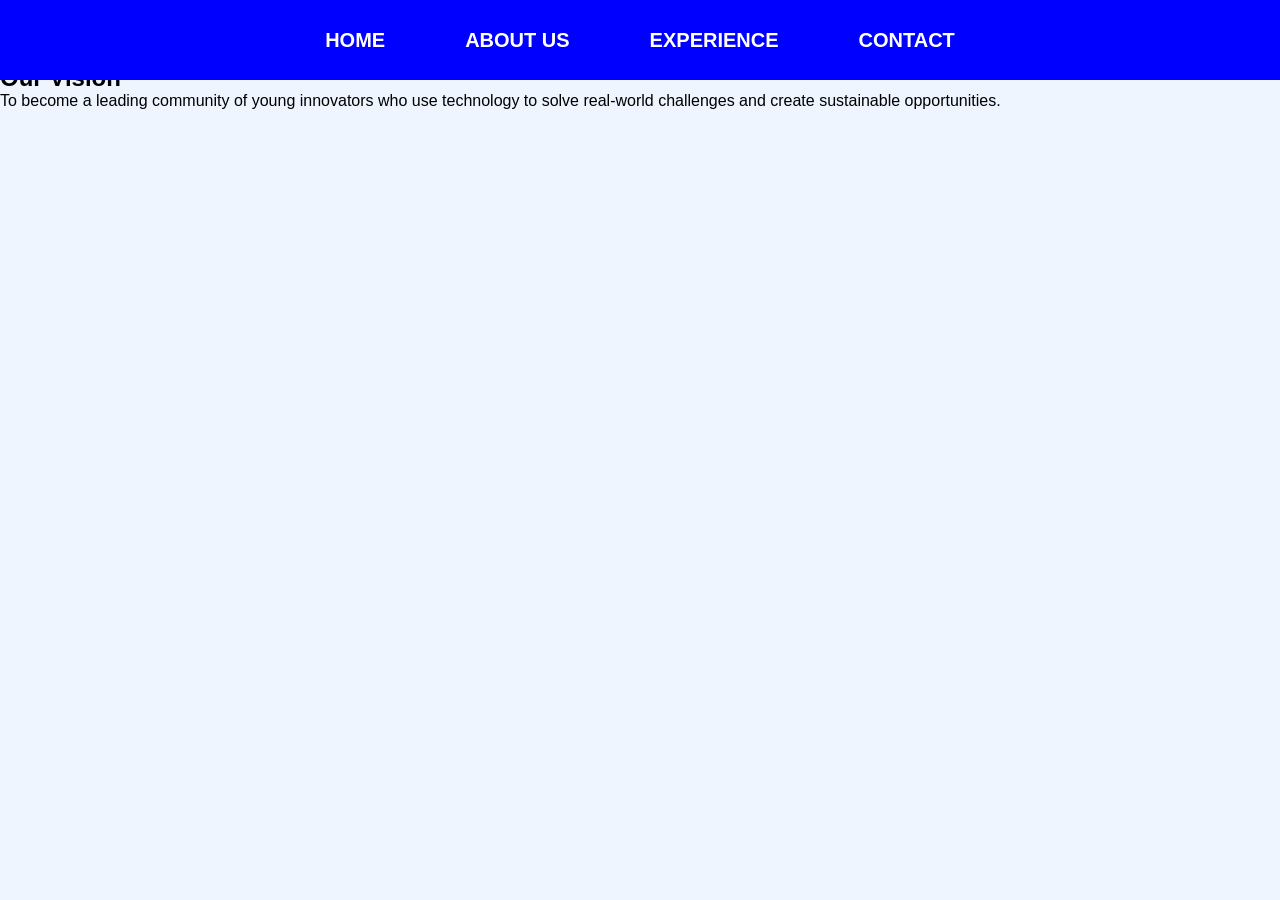
<file: about.html>
<!DOCTYPE html>
<html lang="en">
<head>
    <meta charset="UTF-8">
    <meta name="viewport" content="width=device-width, initial-scale=1.0">
    <title>About Us</title>
    <link rel="stylesheet" href="about.css">
</head>
<body>

<nav class="navigation">
    <ul class="nav-tabs">
        <li><a href="index.html">HOME</a></li>
        <li><a href="about.html">ABOUT US</a></li>
        <li><a href="experience.html">EXPERIENCE</a></li>
        <li><a href="contact.html">CONTACT</a></li>
    </ul>
</nav>

<section class="about">
    <h1>About Us</h1>
   <p>
D.Tech Cohort 6 brings together ambitious students who are eager to
learn, create, and innovate. Our mission is to empower young people
with digital skills, promote teamwork, and provide opportunities for
personal and professional development. We believe that technology can
create positive change in our communities and beyond.
</p>
<h2>Our Vision</h2>
<p>
To become a leading community of young innovators who use technology
to solve real-world challenges and create sustainable opportunities.
</p>
</section>

</body>
</html>
</file>
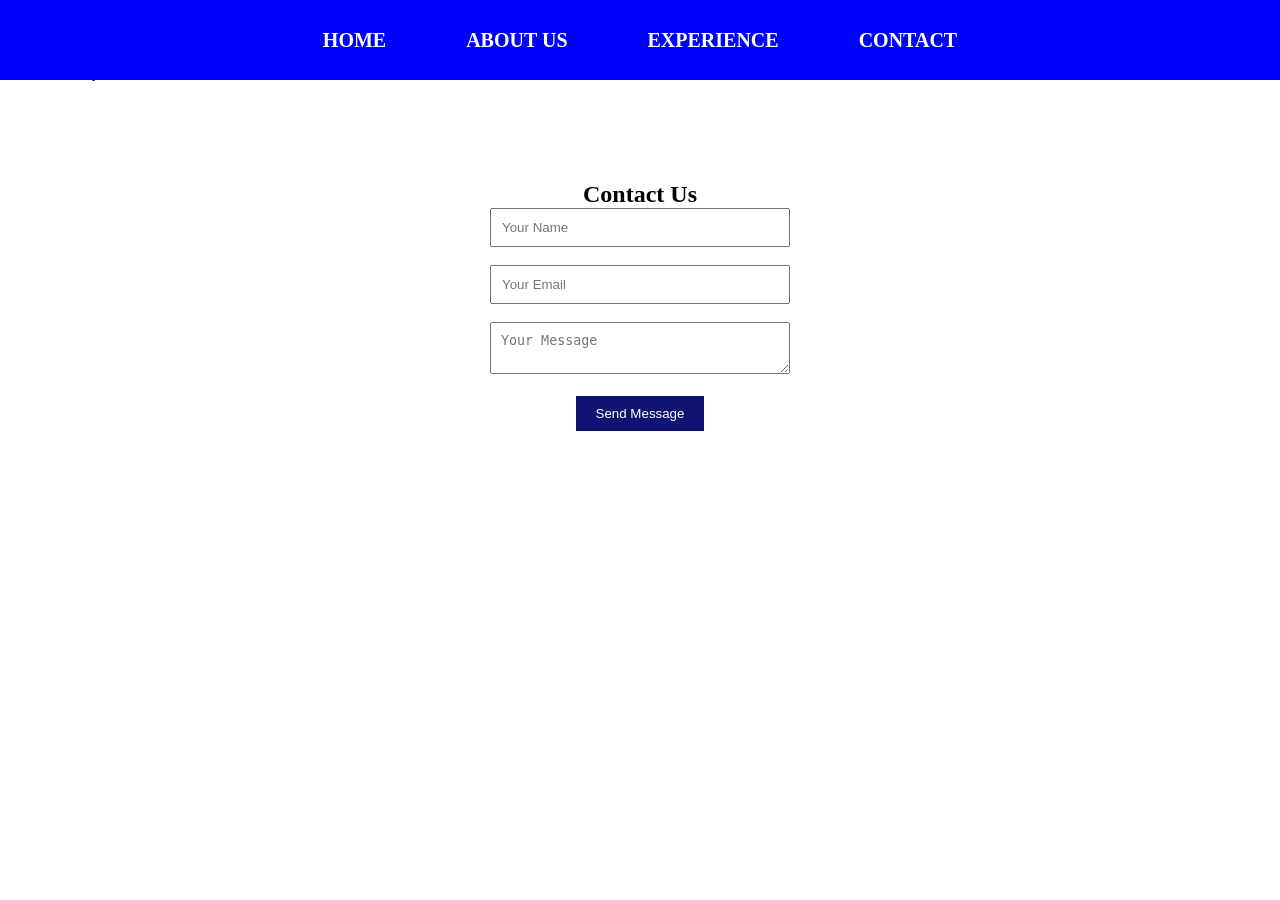
<file: contact.html>
<!DOCTYPE html>
<html lang="en">
<head>
    <meta charset="UTF-8">
    <meta name="viewport" content="width=device-width, initial-scale=1.0">
    <title>Contact</title>
    <link rel="stylesheet" href="contact.css">
</head>
<body>

<nav class="navigation">
    <ul class="nav-tabs">
        <li><a href="index.html">HOME</a></li>
        <li><a href="about.html">ABOUT US</a></li>
        <li><a href="experience.html">EXPERIENCE</a></li>
        <li><a href="contact.html">CONTACT</a></li>
    </ul>
</nav>
<section>
    <h2>Contact Information</h2>

<p>Email: info@dtechcohort6.com</p>
<p>Phone: +254 700 000 000</p>
<p>Location: Kenya</p>
</section>
<section class="contact">
    <h1>Contact Us</h1>

    <form>
        <input type="text" placeholder="Your Name"><br><br>
        <input type="email" placeholder="Your Email"><br><br>
        <textarea placeholder="Your Message"></textarea><br><br>
        <button type="submit">Send Message</button>
    </form>
</section>

</body>
</html>
</file>
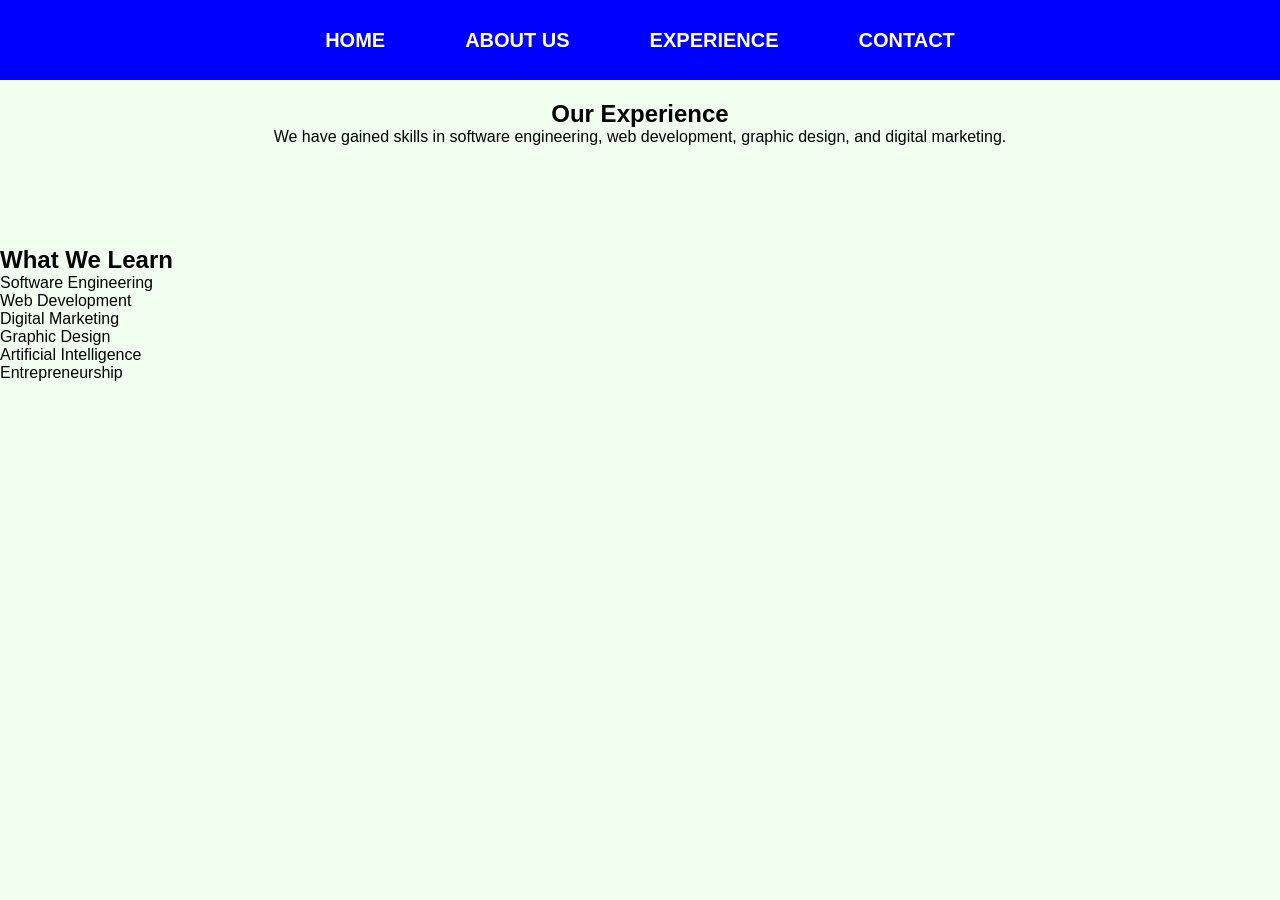
<file: experience.html>
<!DOCTYPE html>
<html lang="en">
<head>
    <meta charset="UTF-8">
    <meta name="viewport" content="width=device-width, initial-scale=1.0">
    <title>Experience</title>
    <link rel="stylesheet" href="experience.css">
</head>
<body>

<nav class="navigation">
    <ul class="nav-tabs">
        <li><a href="index.html">HOME</a></li>
        <li><a href="about.html">ABOUT US</a></li>
        <li><a href="experience.html">EXPERIENCE</a></li>
        <li><a href="contact.html">CONTACT</a></li>
    </ul>
</nav>

<section class="experience">
    <h1>Our Experience</h1>
    <p>
        We have gained skills in software engineering,
        web development, graphic design, and digital marketing.
    </p>
</section>
<section>
    <h2>What We Learn</h2>

<ul>
    <li>Software Engineering</li>
    <li>Web Development</li>
    <li>Digital Marketing</li>
    <li>Graphic Design</li>
    <li>Artificial Intelligence</li>
    <li>Entrepreneurship</li>
</ul>
</section>

</body>
</html>
</file>
<file: about.css>
*{
    margin: 0;
    padding: 0;
    box-sizing: border-box;
}

body{
    font-family:Arial, sans-serif;
    background:#eef5ff;
}

.navigation{
    background-color: blue;
    height: 80px;
    width: 100%;
    position: sticky;
    position: relative;
    position: absolute;
    position: fixed;
    top: 0;
}

.nav-tabs{
    display: flex;
    justify-content: center;
    align-items: center;
    height: 100%;
    list-style: none;
}

.nav-tabs li a{
    color: white;
    text-decoration: none;
    padding: 20px 40px;
    font-size: 20px;
    font-weight: bold;
}
</file>
<file: contact.css>
*{
    margin: 0;
    padding: 0;
    box-sizing: border-box;
}

.navigation{
    background-color: blue;
    height: 80px;
    width: 100%;
    position: fixed;
    top: 0;
}

.nav-tabs{
    display: flex;
    justify-content: center;
    align-items: center;
    height: 100%;
    list-style: none;
}

.nav-tabs li a{
    color: white;
    text-decoration: none;
    padding: 20px 40px;
    font-size: 20px;
    font-weight: bold;
}

.contact{
    text-align:center;
    padding:100px 20px;
}

input,
textarea{
    width:300px;
    padding:10px;
}

button{
    padding:10px 20px;
    background:rgb(17, 19, 115);
    color:white;
    border:none;
}
</file>
<file: experience.css>
*{
    margin: 0;
    padding: 0;
    box-sizing: border-box;
}

body{
    font-family:Arial, sans-serif;
    background:#f0fff0;
}

.navigation{
    background-color: blue;
    height: 80px;
    width: 100%;
    position: fixed;
    top: 0;
}

.nav-tabs{
    display: flex;
    justify-content: center;
    align-items: center;
    height: 100%;
    list-style: none;
}

.nav-tabs li a{
    color: white;
    text-decoration: none;
    padding: 20px 40px;
    font-size: 20px;
    font-weight: bold;
}

.experience{
    text-align:center;
    padding:100px 20px;
}
</file>
